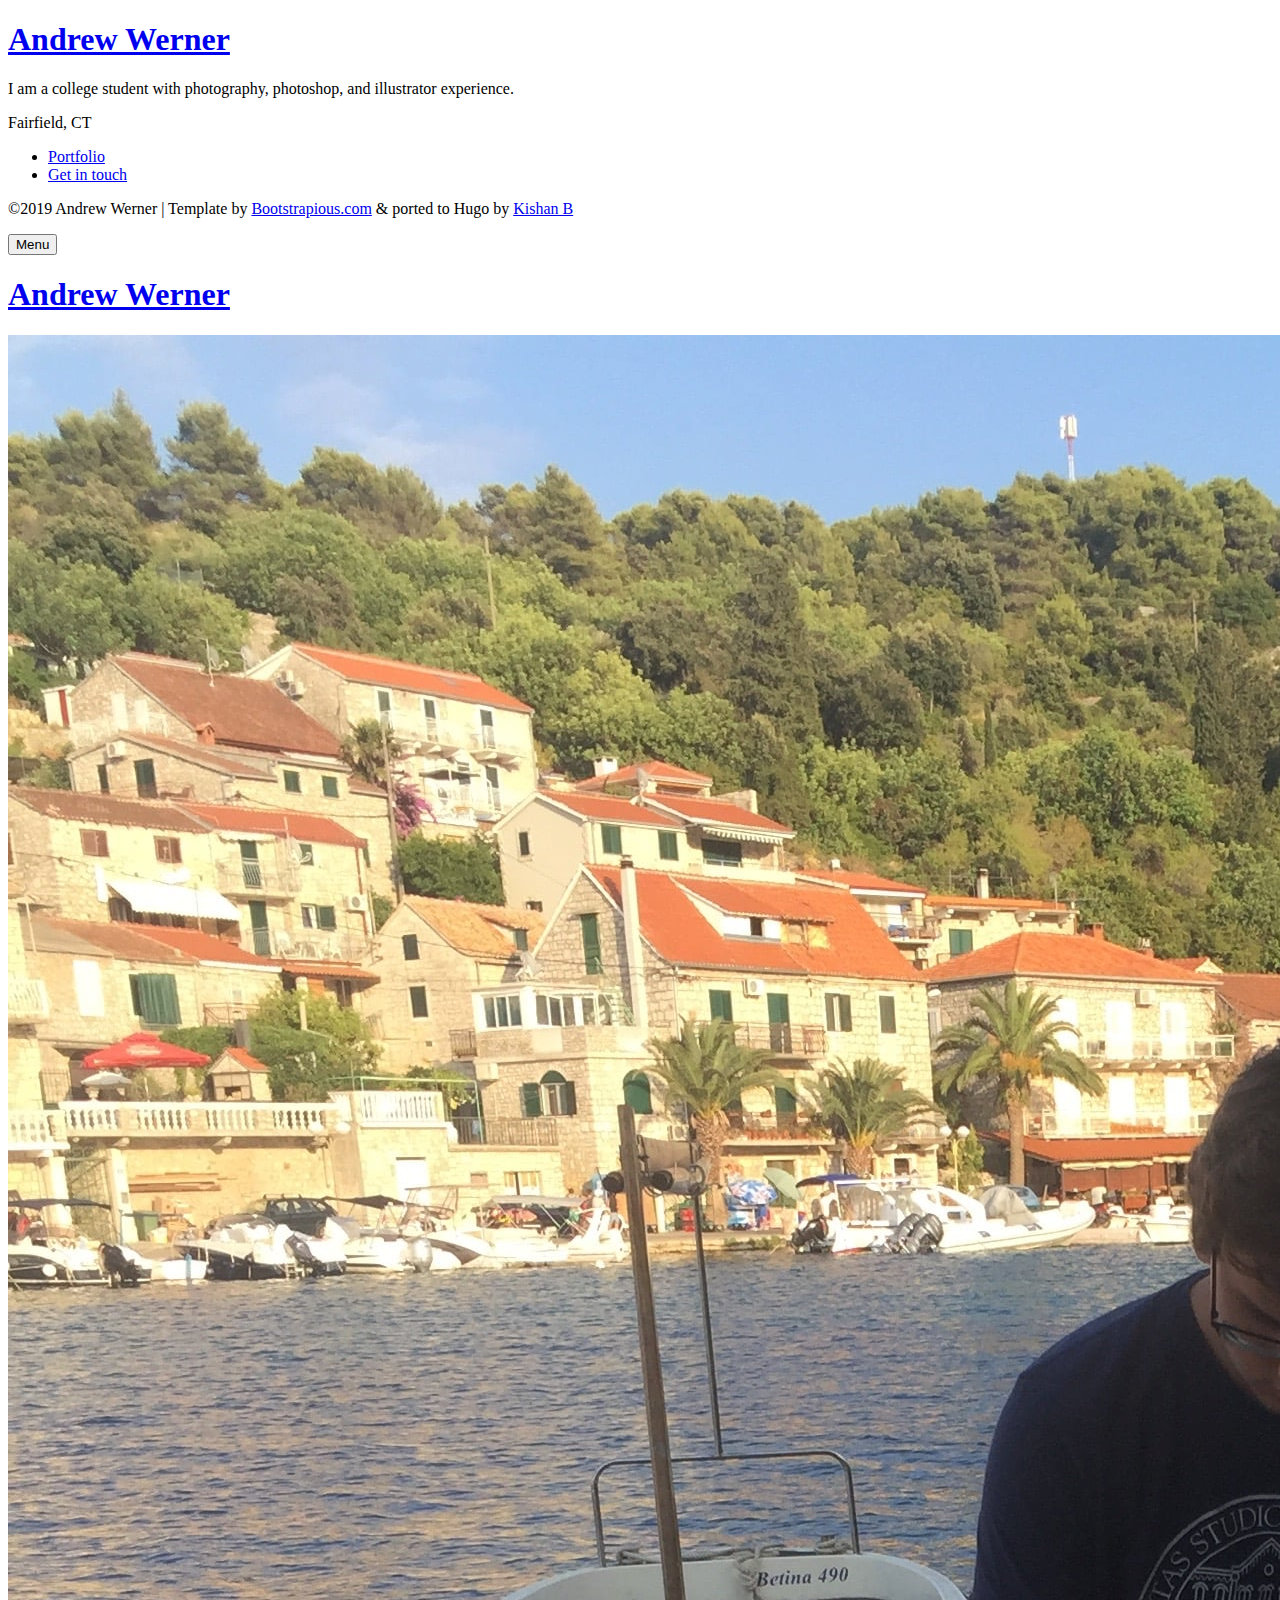
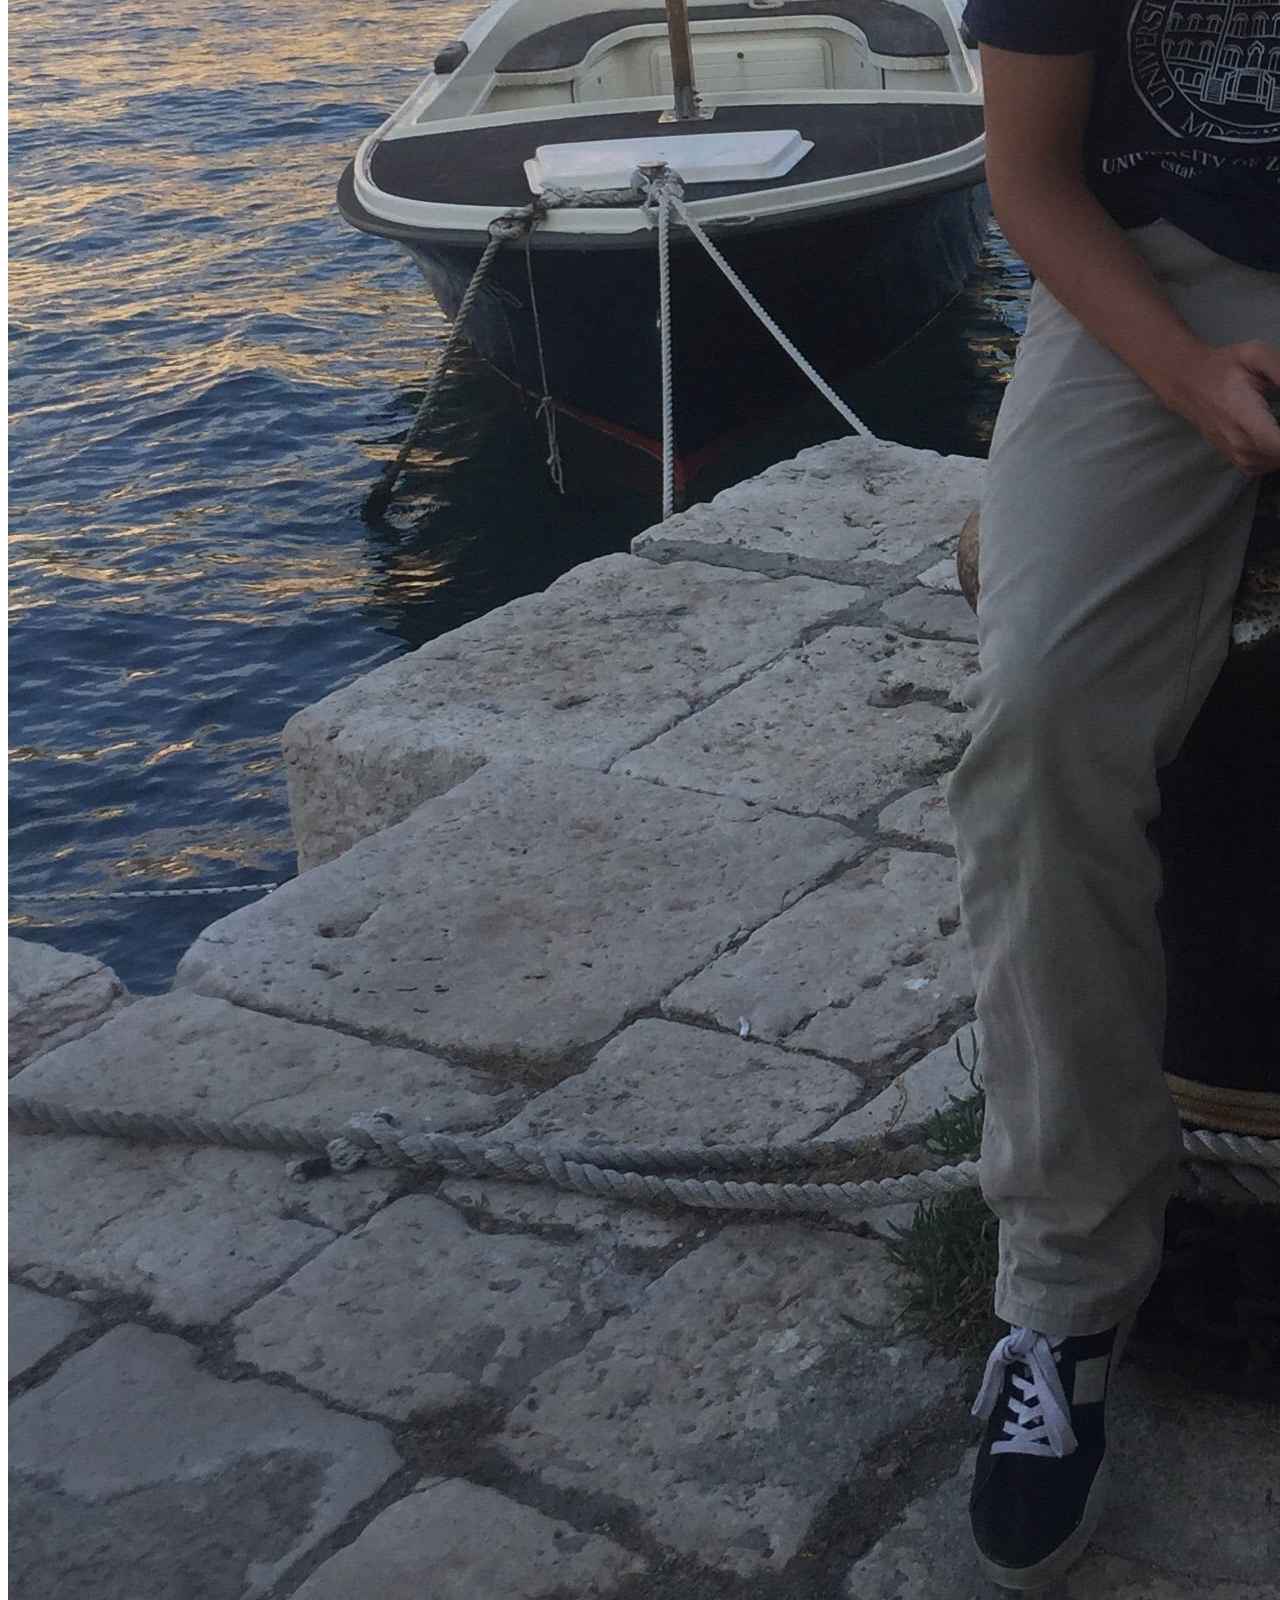
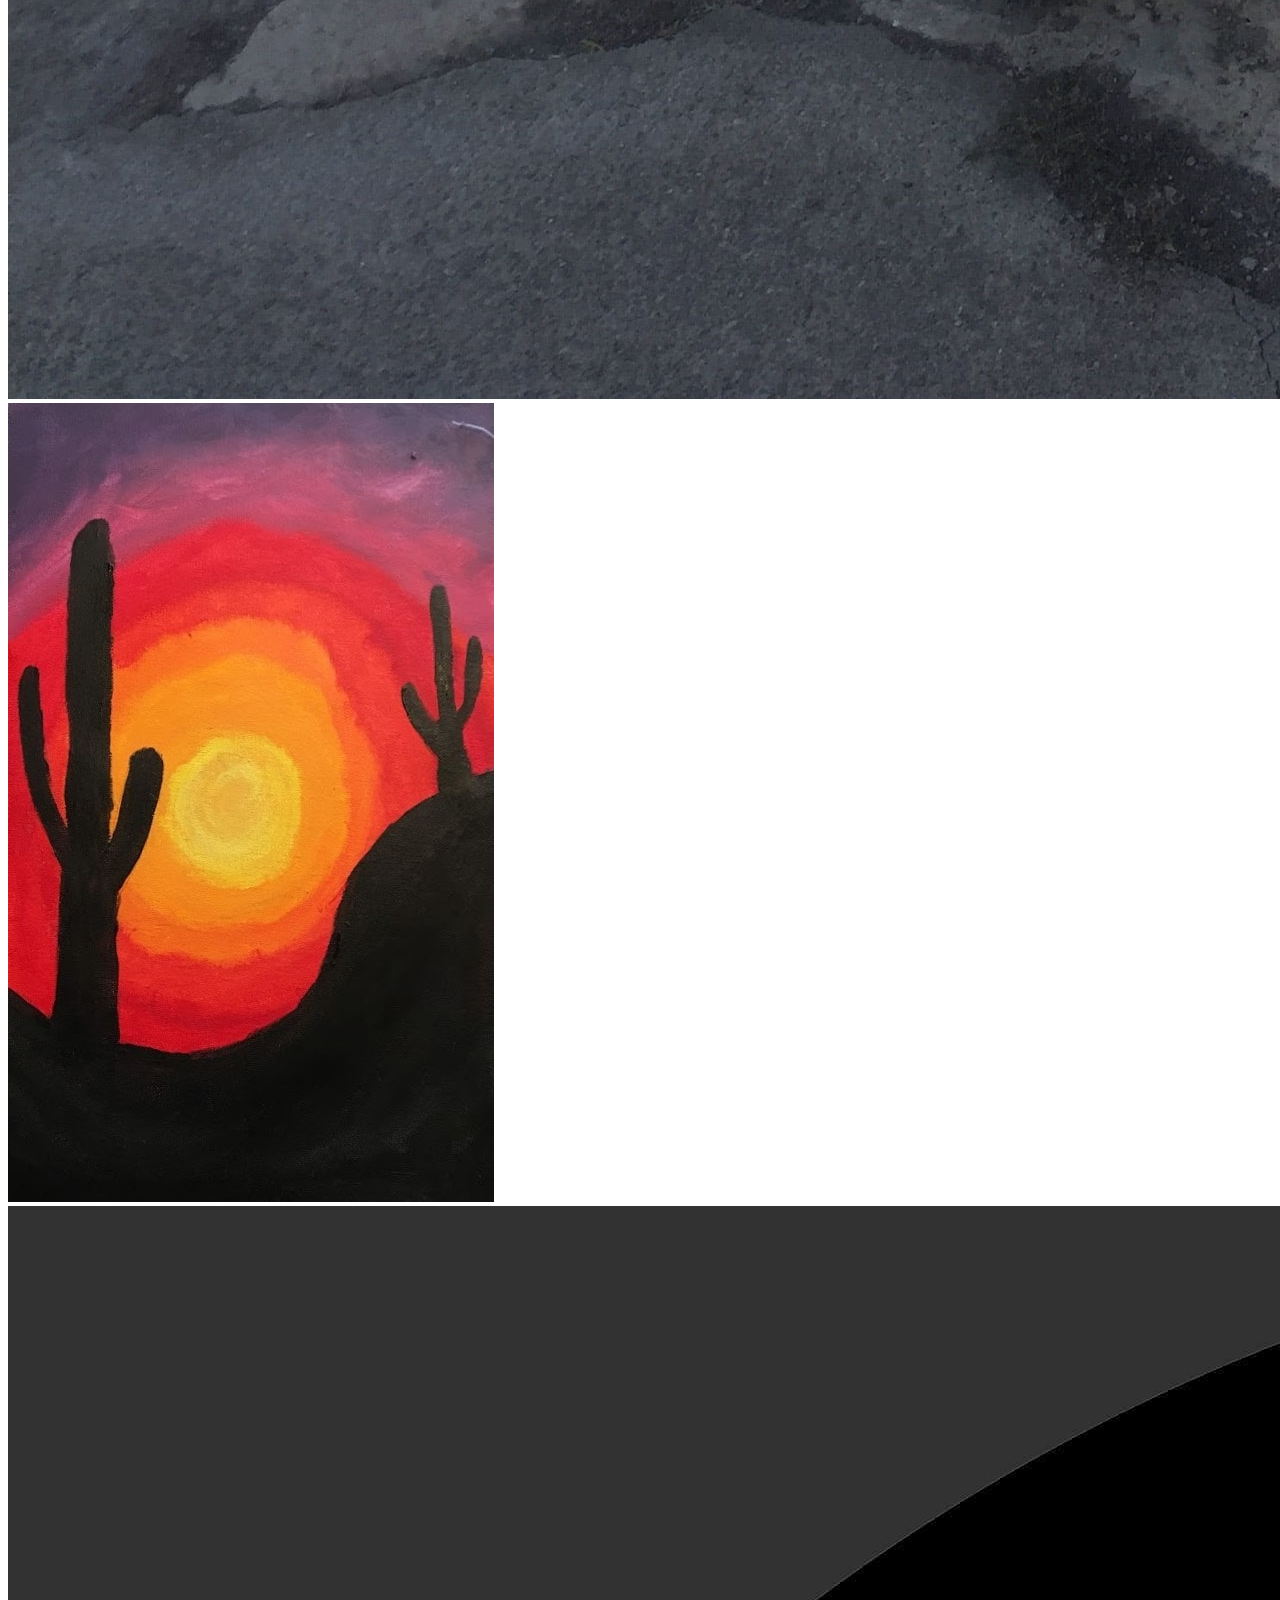
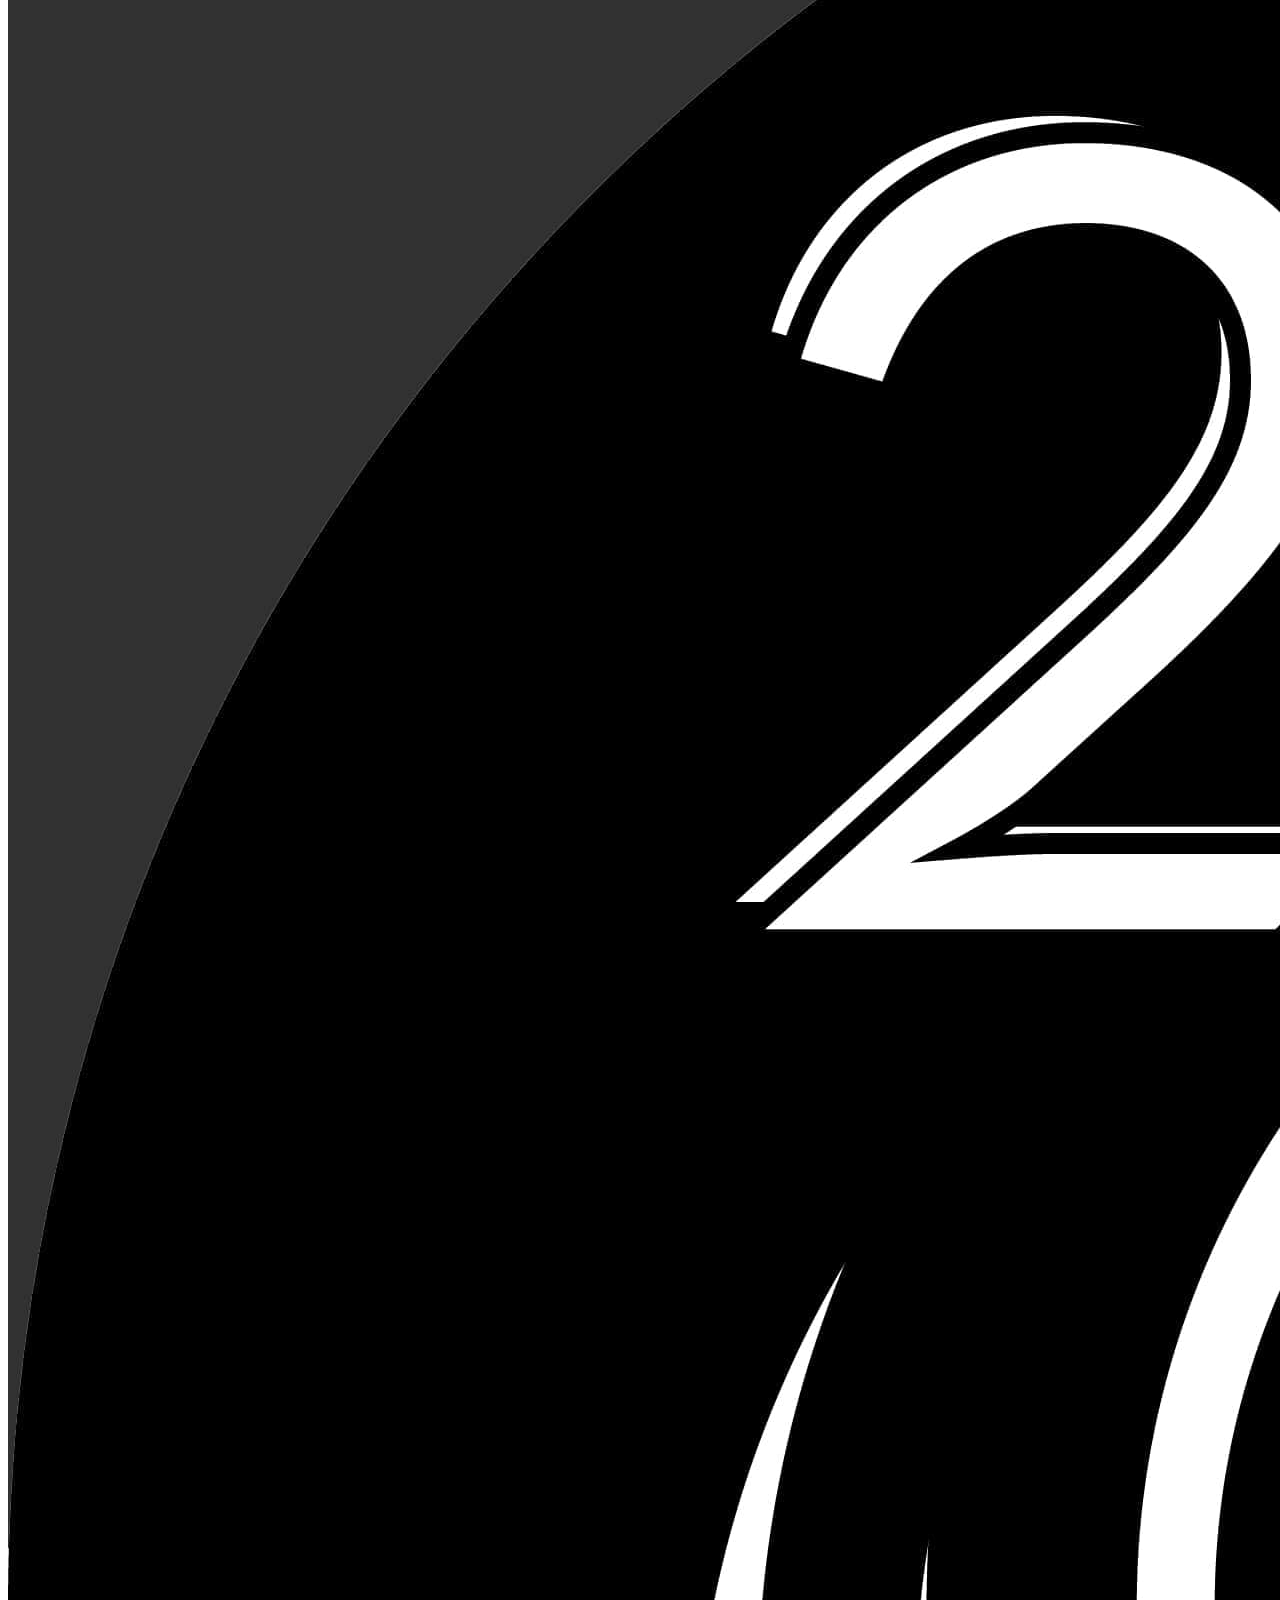
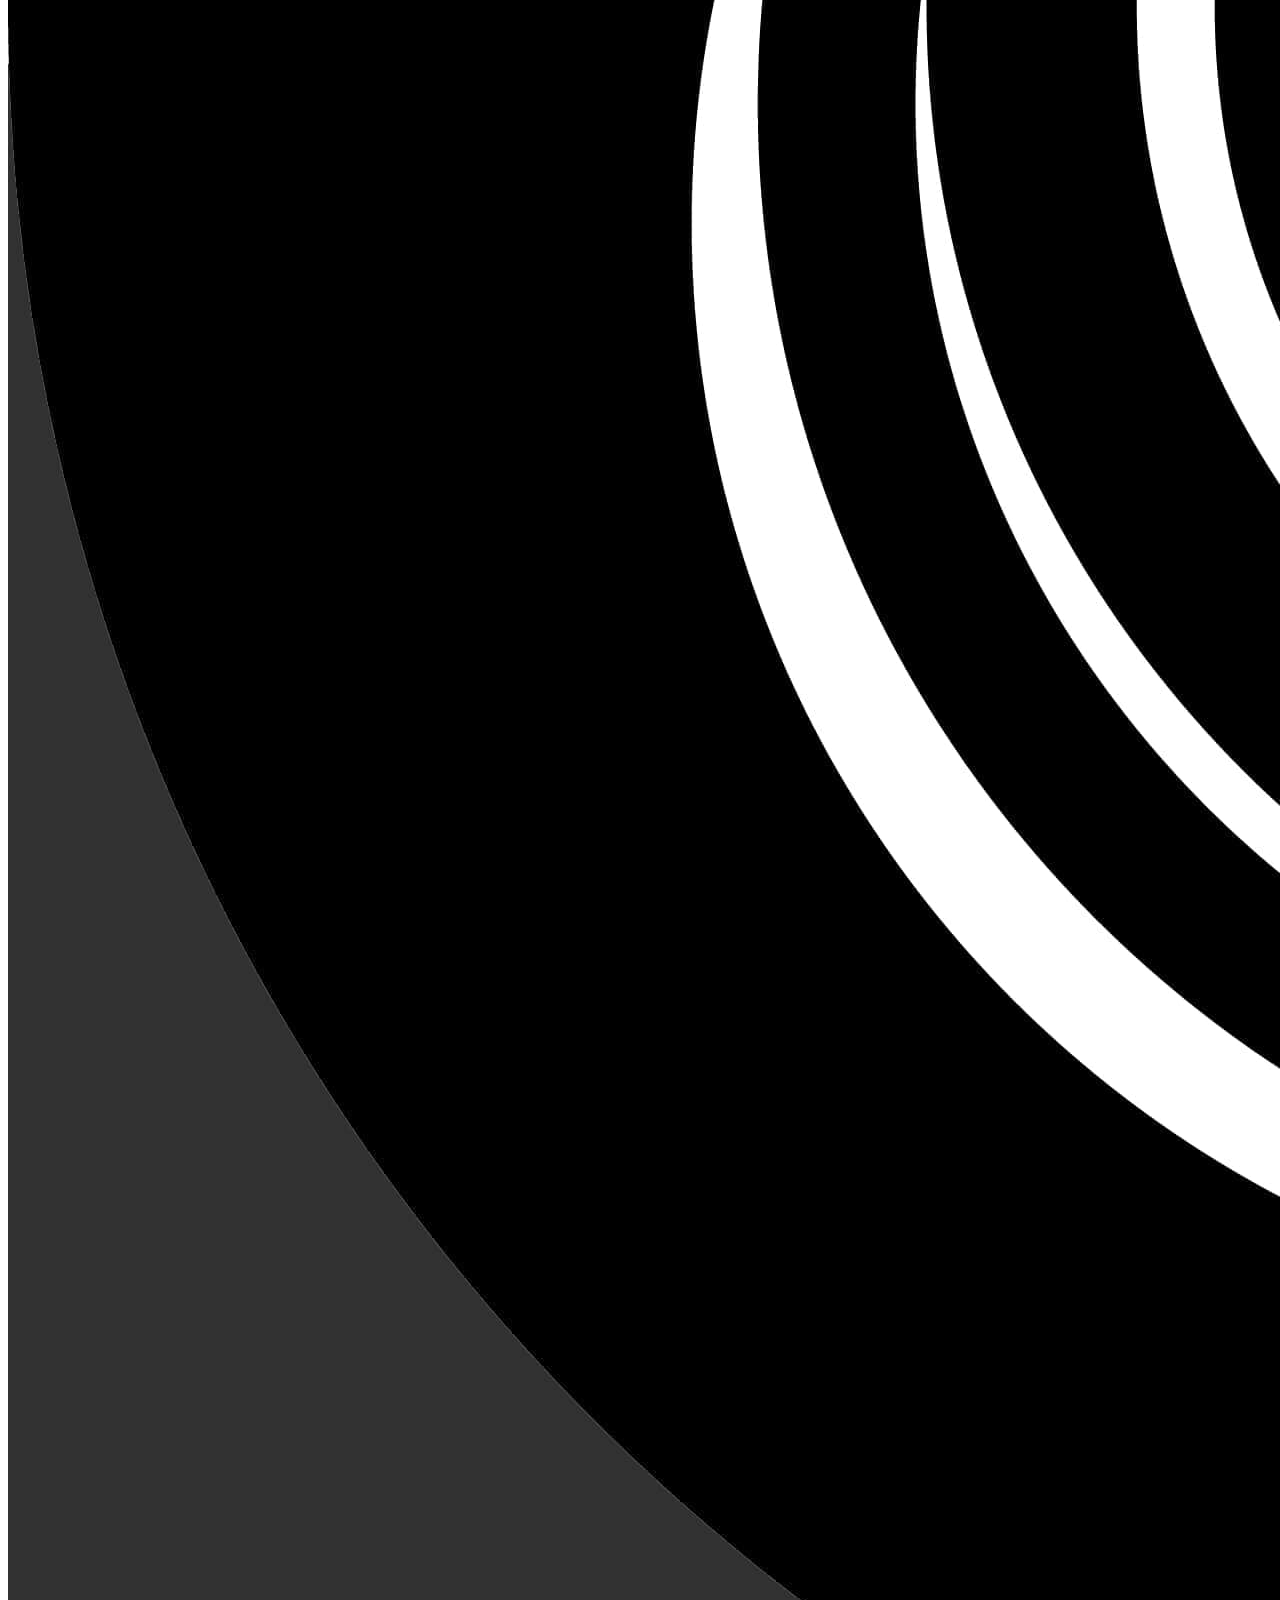
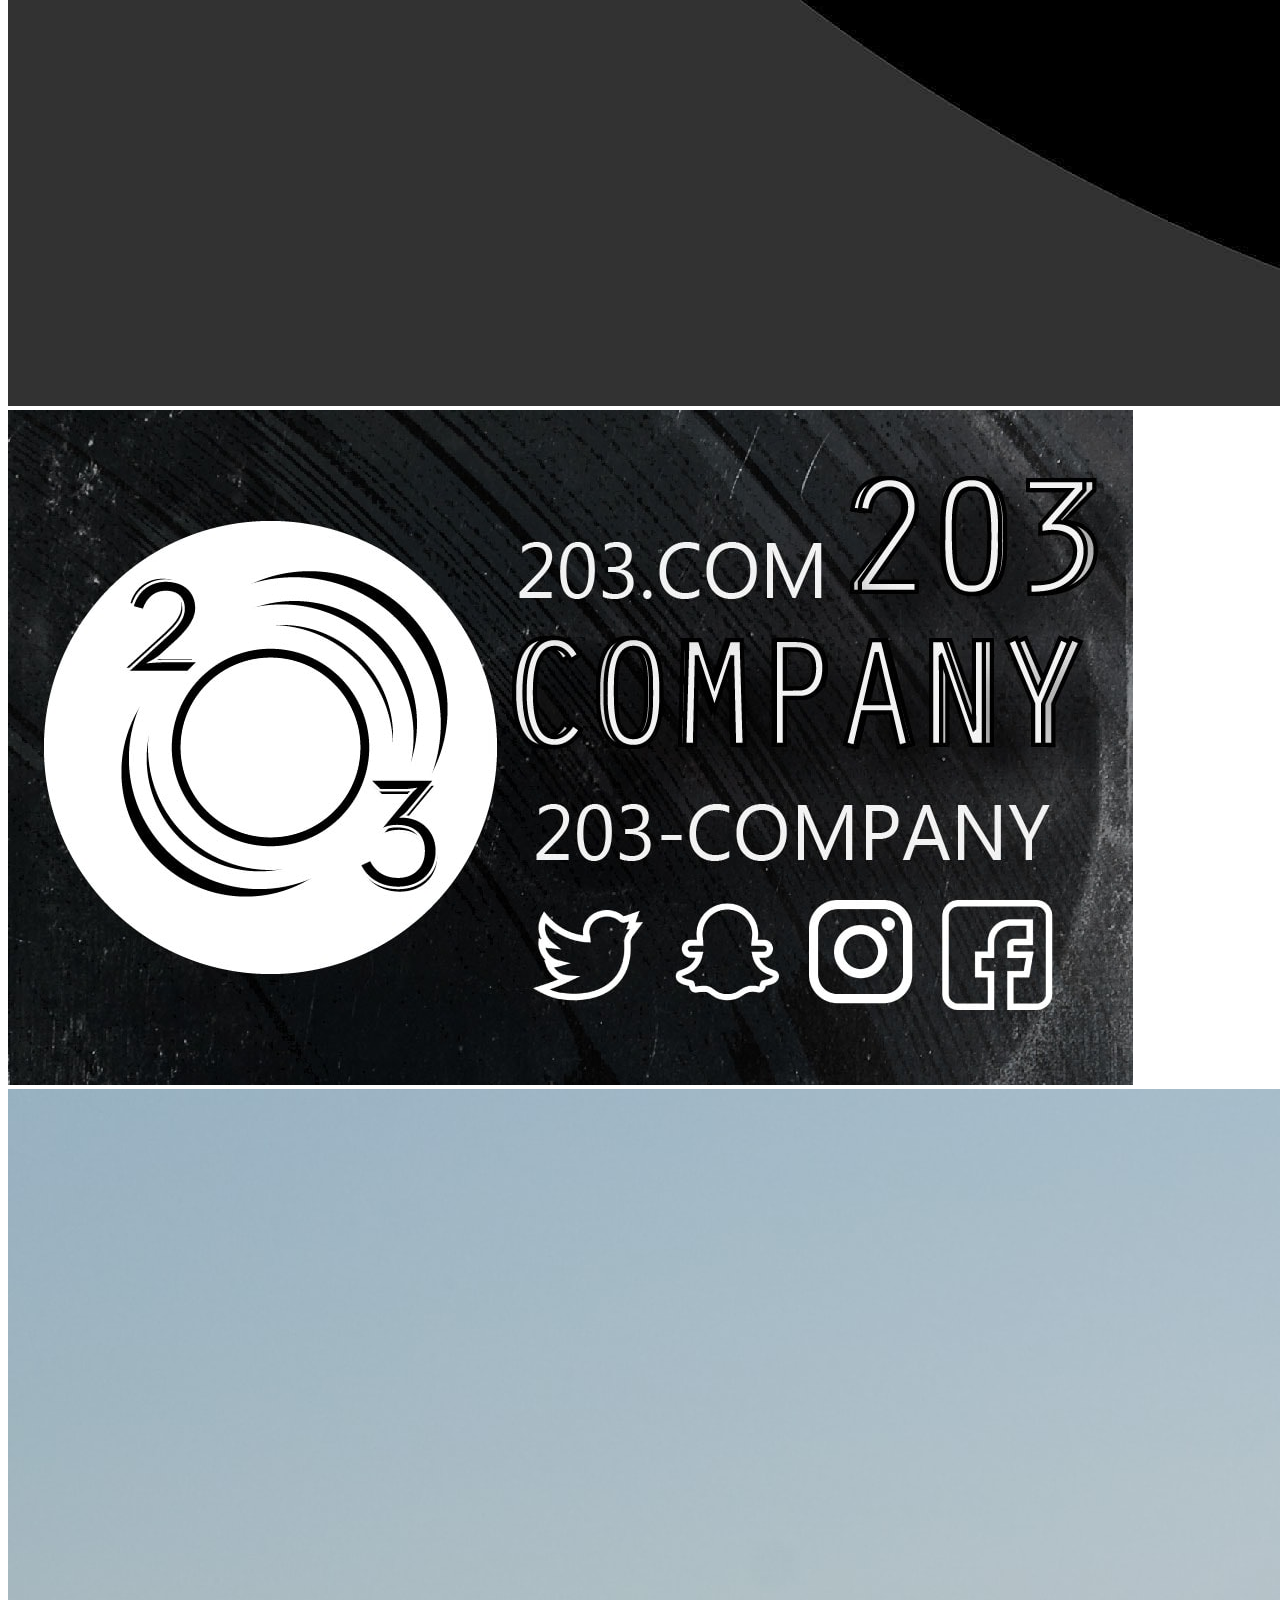
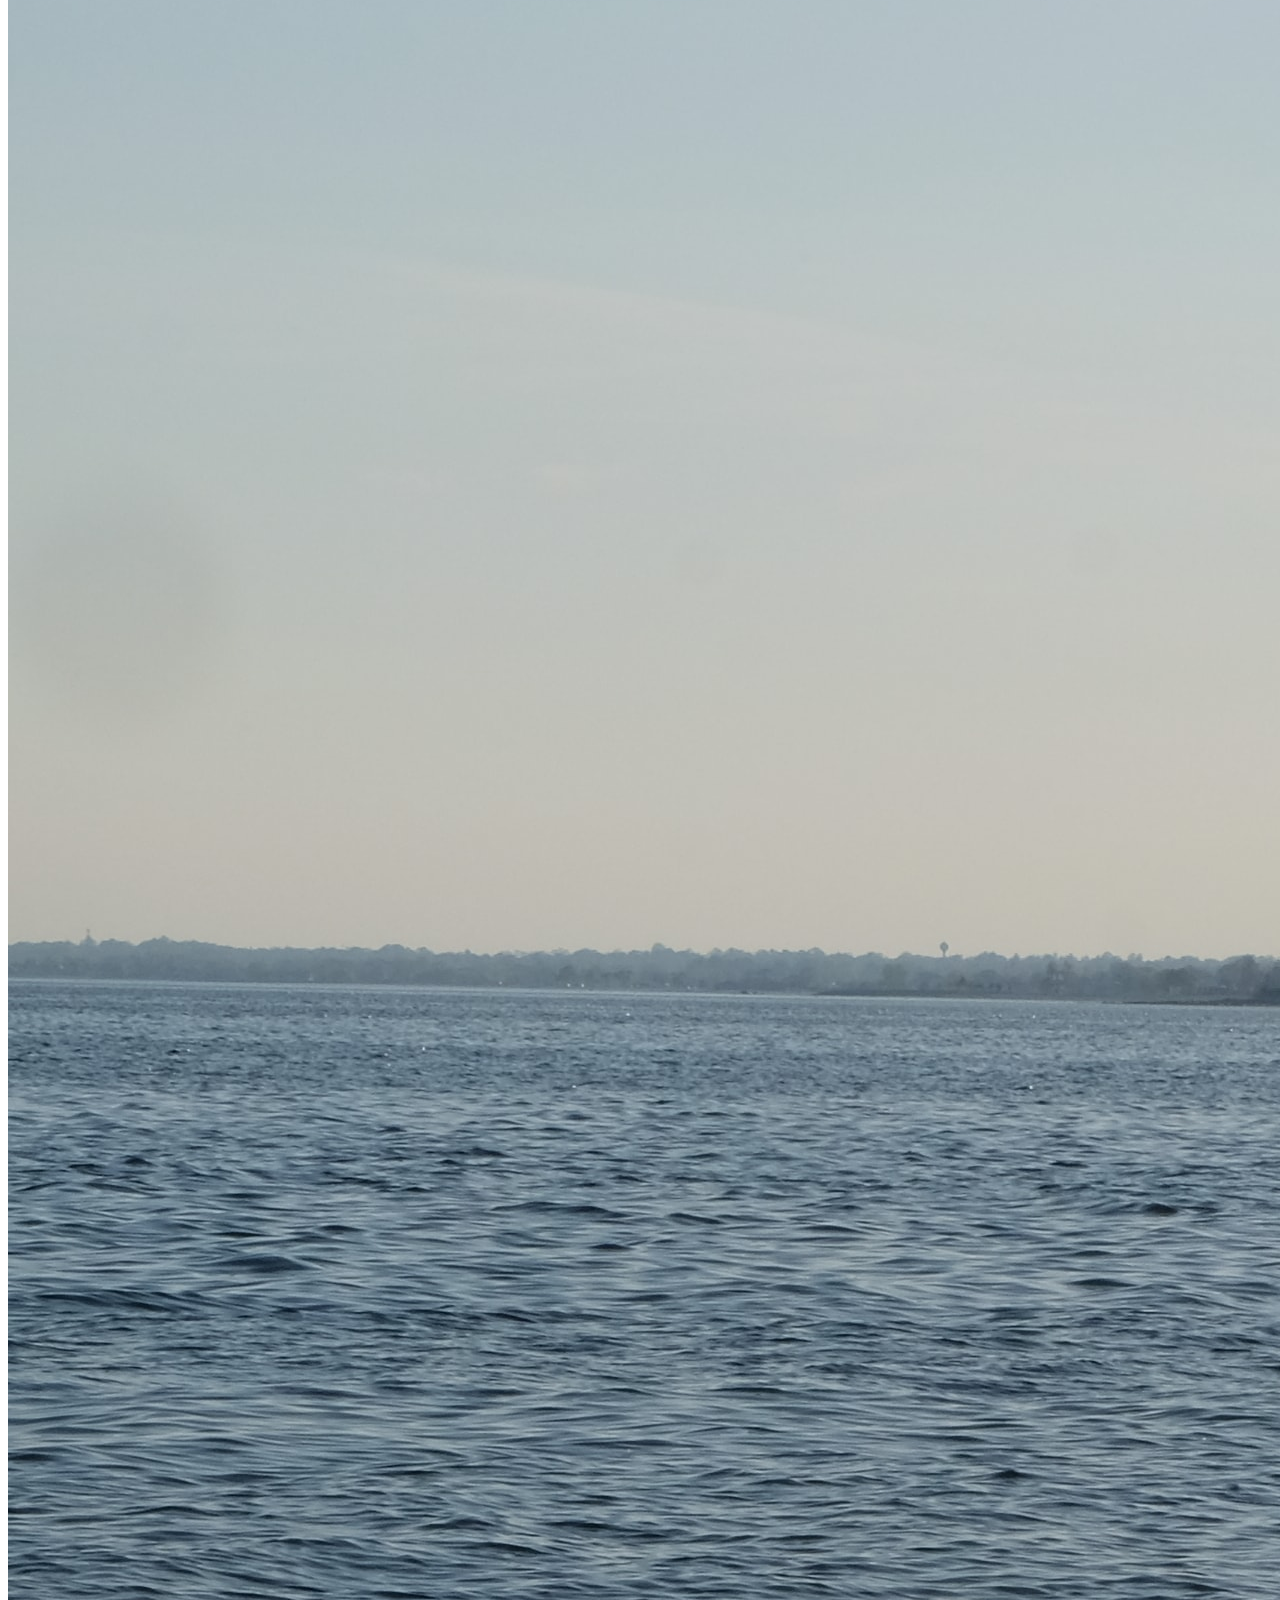
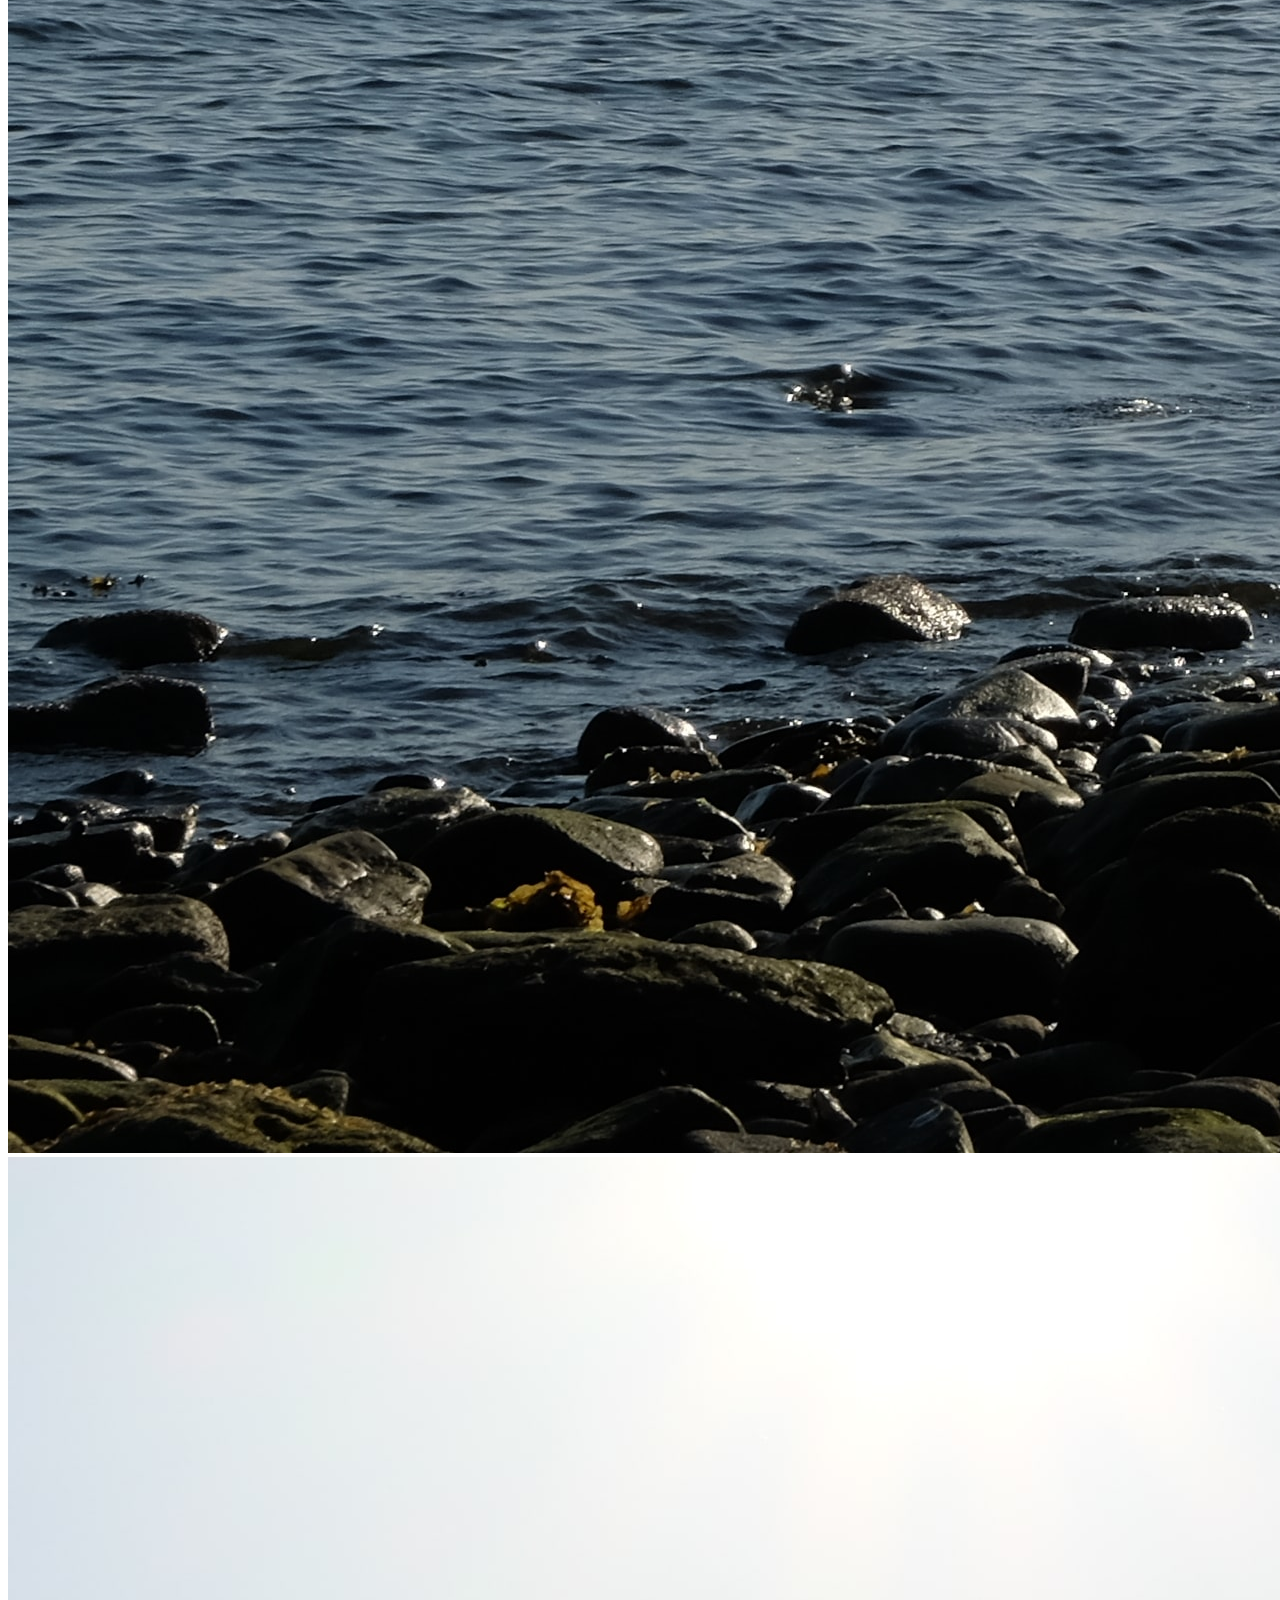
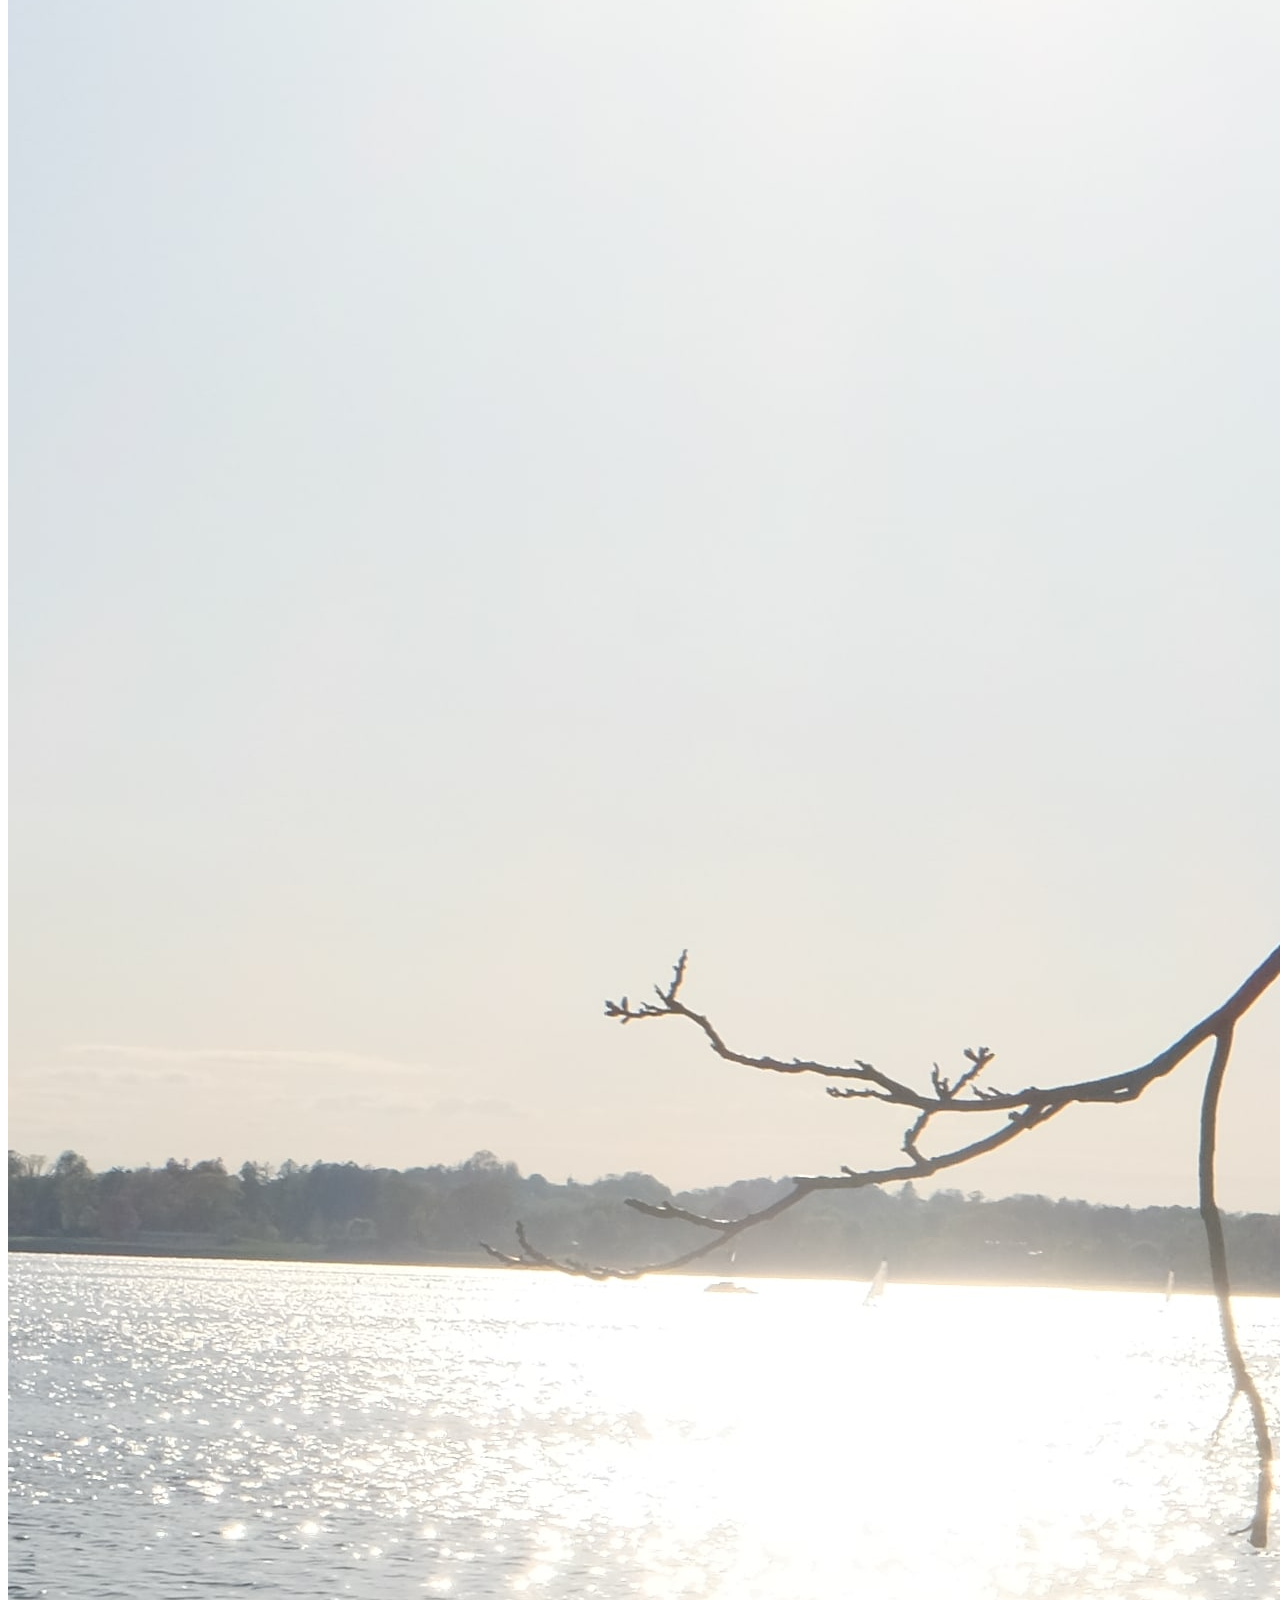
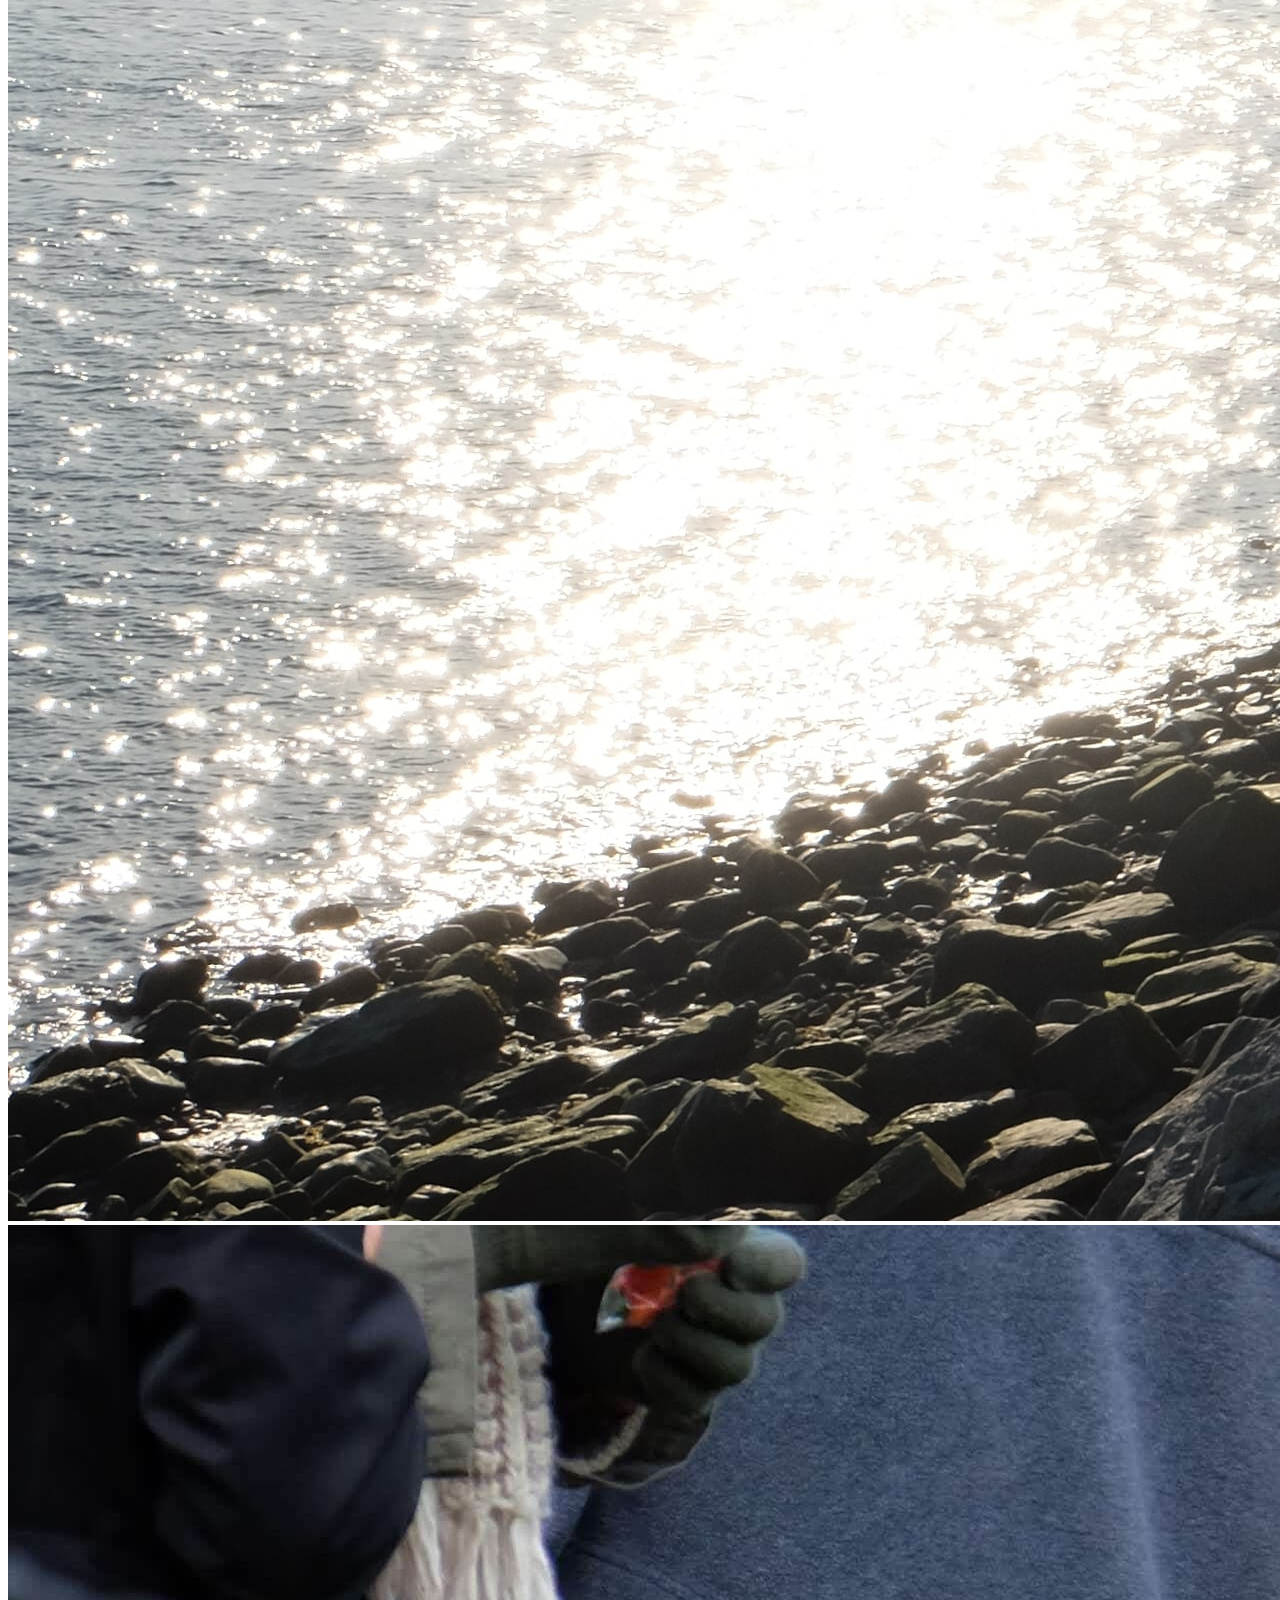
<file: Public/index.html>
<!DOCTYPE html>
<html lang="en-us">
<head><!-- Google Tag Manager -->
<script>(function(w,d,s,l,i){w[l]=w[l]||[];w[l].push({'gtm.start':
new Date().getTime(),event:'gtm.js'});var f=d.getElementsByTagName(s)[0],
j=d.createElement(s),dl=l!='dataLayer'?'&l='+l:'';j.async=true;j.src=
'https://www.googletagmanager.com/gtm.js?id='+i+dl;f.parentNode.insertBefore(j,f);
})(window,document,'script','dataLayer','GTM-PXFNF5B');</script>
<!-- End Google Tag Manager -->
	<meta name="generator" content="Hugo 0.55.6" /><meta charset="utf-8">
<meta http-equiv="X-UA-Compatible" content="IE=edge">
<title>Andrew Werner</title>
<meta name="description" content="My personal portfolio">
<meta name="viewport" content="width=device-width, initial-scale=1">
<meta name="robots" content="all,follow">
<meta name="googlebot" content="index,follow,snippet,archive">
<link rel="stylesheet" href="https://andrew-werner.github.io/css/bootstrap.min.css">
<link rel="stylesheet" href="//fonts.googleapis.com/css?family=Roboto:400,300,700,400italic">
<link rel="stylesheet" href="https://andrew-werner.github.io/css/font-awesome.min.css">
<link rel="stylesheet" href="https://andrew-werner.github.io/css/owl.carousel.css">
<link rel="stylesheet" href="https://andrew-werner.github.io/css/owl.theme.css">
<link rel="stylesheet" href="https://andrew-werner.github.io/css/style.default.css">



    <!--[if lt IE 9]>
        <script src="https://oss.maxcdn.com/html5shiv/3.7.2/html5shiv.min.js"></script>
        <script src="https://oss.maxcdn.com/respond/1.4.2/respond.min.js"></script>
    <![endif]-->


<link rel="shortcut icon" href="https://andrew-werner.github.io/img/favicon.png">

  <link href="https://andrew-werner.github.io/index.xml" rel="alternate" type="application/rss+xml" title="Andrew Werner" />
  <link href="https://andrew-werner.github.io/index.xml" rel="feed" type="application/rss+xml" title="Andrew Werner" />


</head>
<body><!-- Google Tag Manager (noscript) -->
<noscript><iframe src="https://www.googletagmanager.com/ns.html?id=GTM-PXFNF5B"
height="0" width="0" style="display:none;visibility:hidden"></iframe></noscript>
<!-- End Google Tag Manager (noscript) -->
  <div id="all">
      <div class="container-fluid">
          <div class="row row-offcanvas row-offcanvas-left">
              <div id="sidebar" class="col-xs-6 col-sm-4 col-md-3 sidebar-offcanvas">
  <div class="sidebar-content">
    <h1 class="sidebar-heading"><a href="https://andrew-werner.github.io/">Andrew Werner</a></h1>

      <p class="sidebar-p">I am a college student with photography, photoshop, and illustrator experience.</p>

      <p class="sidebar-p">Fairfield, CT</p>

    <ul class="sidebar-menu">


        <li><a href="https://andrew-werner.github.io/">Portfolio</a></li>

        <li><a href="https://andrew-werner.github.io/contact/">Get in touch</a></li>

    </ul>
    <p class="social">





  <a href="mailto:andrew.stephen.werner@gmail.com" data-animate-hover="pulse" class="email">
    <i class="fa fa-envelope"></i>
  </a>




  <a href="https://github.com/andrew-werner" data-animate-hover="pulse">
    <i class="fa fa-github"></i>
  </a>

</p>


    <div class="copyright">
      <p class="credit">

          &copy;2019 Andrew Werner

        | Template by <a href="https://bootstrapious.com/free-templates" class="external">Bootstrapious.com</a>

&amp; ported to Hugo by <a href="https://github.com/kishaningithub">Kishan B</a>

      </p>
    </div>
  </div>
</div>


  <div class="col-xs-12 col-sm-8 col-md-9 content-column">
    <div class="small-navbar visible-xs">
  <button type="button" data-toggle="offcanvas" class="btn btn-ghost pull-left"> <i class="fa fa-align-left"> </i>Menu</button>
  <h1 class="small-navbar-heading"><a href="https://andrew-werner.github.io/">Andrew Werner</a></h1>
</div>

    <div class="grid">
        <div class="row">

              <div class="col-xs-12 col-sm-6 col-md-4 col-lg-3 isotope-item">
                  <div class="box-isotope">


                        <a href="img/portfolio/1.jpg" title="">

                            <img src="img/portfolio/1.jpg" alt="" class="img-responsive">
                        </a>


                      <div class="box-isotope-hover-text-header">


                      </div>
                  </div>
              </div>

              <div class="col-xs-12 col-sm-6 col-md-4 col-lg-3 isotope-item">
                  <div class="box-isotope">


                        <a href="img/portfolio/2.jpg" title="">

                            <img src="img/portfolio/2.jpg" alt="" class="img-responsive">
                        </a>


                      <div class="box-isotope-hover-text-header">


                      </div>
                  </div>
              </div>

              <div class="col-xs-12 col-sm-6 col-md-4 col-lg-3 isotope-item">
                  <div class="box-isotope">


                        <a href="img/portfolio/3.jpg" title="">

                            <img src="img/portfolio/3.jpg" alt="" class="img-responsive">
                        </a>


                      <div class="box-isotope-hover-text-header">


                      </div>
                  </div>
              </div>

              <div class="col-xs-12 col-sm-6 col-md-4 col-lg-3 isotope-item">
                  <div class="box-isotope">


                        <a href="img/portfolio/4.jpg" title="">

                            <img src="img/portfolio/4.jpg" alt="" class="img-responsive">
                        </a>


                      <div class="box-isotope-hover-text-header">


                      </div>
                  </div>
              </div>

              <div class="col-xs-12 col-sm-6 col-md-4 col-lg-3 isotope-item">
                  <div class="box-isotope">


                        <a href="img/portfolio/5.jpg" title="">

                            <img src="img/portfolio/5.jpg" alt="" class="img-responsive">
                        </a>


                      <div class="box-isotope-hover-text-header">


                      </div>
                  </div>
              </div>

              <div class="col-xs-12 col-sm-6 col-md-4 col-lg-3 isotope-item">
                  <div class="box-isotope">


                        <a href="img/portfolio/6.jpg" title="">

                            <img src="img/portfolio/6.jpg" alt="" class="img-responsive">
                        </a>


                      <div class="box-isotope-hover-text-header">


                      </div>
                  </div>
              </div>

              <div class="col-xs-12 col-sm-6 col-md-4 col-lg-3 isotope-item">
                  <div class="box-isotope">


                        <a href="img/portfolio/7.jpg" title="">

                            <img src="img/portfolio/7.jpg" alt="" class="img-responsive">
                        </a>


                      <div class="box-isotope-hover-text-header">


                      </div>
                  </div>
              </div>

              <div class="col-xs-12 col-sm-6 col-md-4 col-lg-3 isotope-item">
                  <div class="box-isotope">


                        <a href="img/portfolio/8.jpg" title="">

                            <img src="img/portfolio/8.jpg" alt="" class="img-responsive">
                        </a>


                      <div class="box-isotope-hover-text-header">


                      </div>
                  </div>
              </div>

              <div class="col-xs-12 col-sm-6 col-md-4 col-lg-3 isotope-item">
                  <div class="box-isotope">


                        <a href="img/portfolio/9.jpg" title="">

                            <img src="img/portfolio/9.jpg" alt="" class="img-responsive">
                        </a>


                      <div class="box-isotope-hover-text-header">


                      </div>
                  </div>
              </div>

              <div class="col-xs-12 col-sm-6 col-md-4 col-lg-3 isotope-item">
                  <div class="box-isotope">


                        <a href="img/portfolio/10.png" title="">

                            <img src="img/portfolio/10.png" alt="" class="img-responsive">
                        </a>


                      <div class="box-isotope-hover-text-header">


                      </div>
                  </div>
              </div>

        </div>
    </div>
</div>


          </div>
      </div>
  </div>
  <script src="https://andrew-werner.github.io/js/jquery.min.js"></script>
<script src="https://andrew-werner.github.io/js/bootstrap.min.js"></script>
<script src="https://andrew-werner.github.io/js/jquery.cookie.js"> </script>
<script src="https://andrew-werner.github.io/js/ekko-lightbox.js"></script>
<script src="https://andrew-werner.github.io/js/jquery.scrollTo.min.js"></script>
<script src="https://andrew-werner.github.io/js/isotope.pkgd.min.js"></script>
<script src="https://andrew-werner.github.io/js/packery-mode.pkgd.min.js"></script>
<script src="https://andrew-werner.github.io/js/lazyload.min.js"></script>
<script src="https://andrew-werner.github.io/js/imagesloaded.pkgd.min.js"></script>
<script src="https://andrew-werner.github.io/js/owl.carousel.min.js"></script>
<script src="https://andrew-werner.github.io/js/front.js"></script>

</body>
</html>
</file>
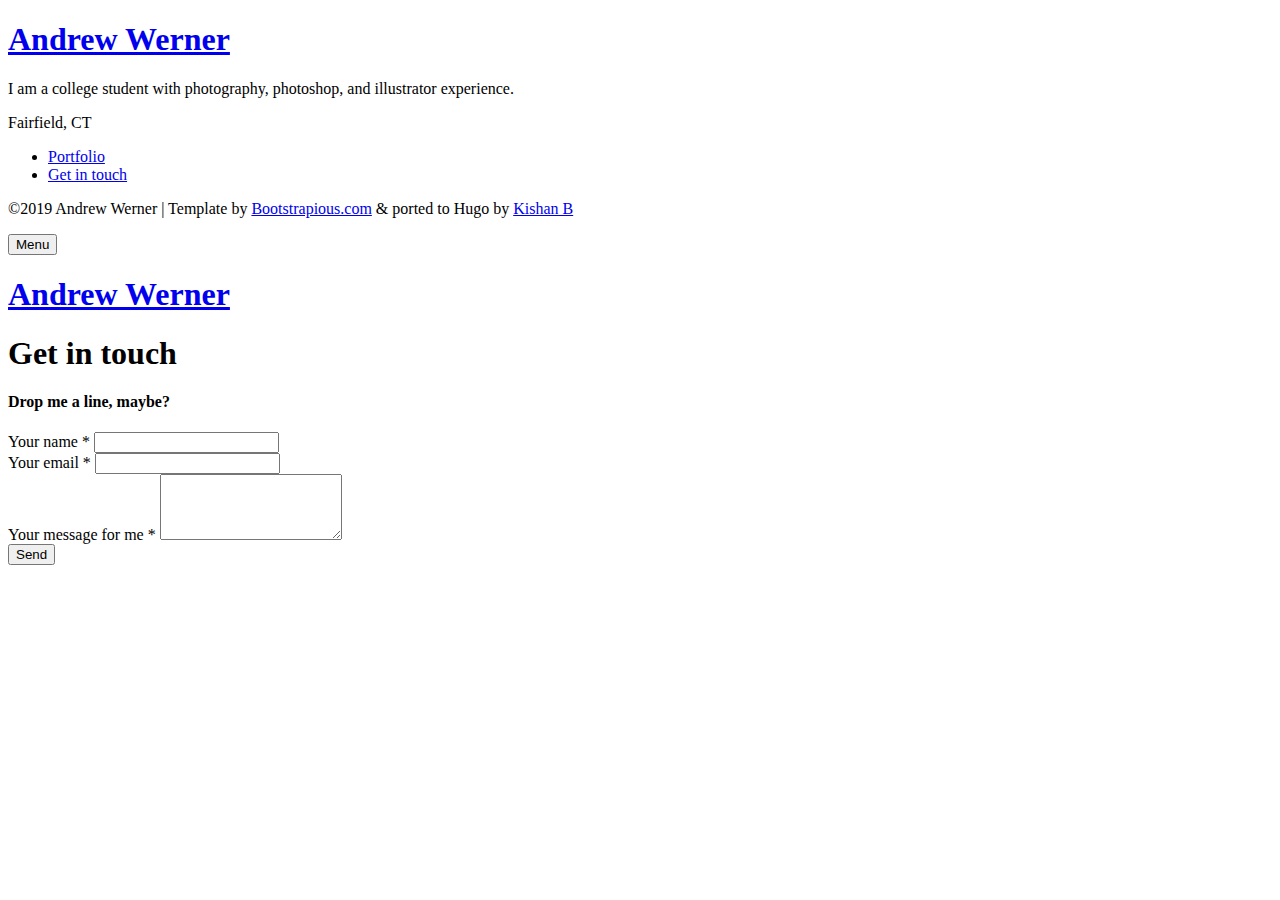
<file: Public/contact/index.html>
<!DOCTYPE html>
<html lang="en-us">
<head><!-- Google Tag Manager -->
<script>(function(w,d,s,l,i){w[l]=w[l]||[];w[l].push({'gtm.start':
new Date().getTime(),event:'gtm.js'});var f=d.getElementsByTagName(s)[0],
j=d.createElement(s),dl=l!='dataLayer'?'&l='+l:'';j.async=true;j.src=
'https://www.googletagmanager.com/gtm.js?id='+i+dl;f.parentNode.insertBefore(j,f);
})(window,document,'script','dataLayer','GTM-PXFNF5B');</script>
<!-- End Google Tag Manager --><meta charset="utf-8">
<meta http-equiv="X-UA-Compatible" content="IE=edge">
<title>Get in touch</title>
<meta name="description" content="My personal portfolio">
<meta name="viewport" content="width=device-width, initial-scale=1">
<meta name="robots" content="all,follow">
<meta name="googlebot" content="index,follow,snippet,archive">
<link rel="stylesheet" href="https://andrew-werner.github.io/css/bootstrap.min.css">
<link rel="stylesheet" href="//fonts.googleapis.com/css?family=Roboto:400,300,700,400italic">
<link rel="stylesheet" href="https://andrew-werner.github.io/css/font-awesome.min.css">
<link rel="stylesheet" href="https://andrew-werner.github.io/css/owl.carousel.css">
<link rel="stylesheet" href="https://andrew-werner.github.io/css/owl.theme.css">
<link rel="stylesheet" href="https://andrew-werner.github.io/css/style.default.css">



    <!--[if lt IE 9]>
        <script src="https://oss.maxcdn.com/html5shiv/3.7.2/html5shiv.min.js"></script>
        <script src="https://oss.maxcdn.com/respond/1.4.2/respond.min.js"></script>
    <![endif]-->


<link rel="shortcut icon" href="https://andrew-werner.github.io/img/favicon.png">

  <link href="https://andrew-werner.github.io/contact/index.xml" rel="alternate" type="application/rss+xml" title="Andrew Werner" />
  <link href="https://andrew-werner.github.io/contact/index.xml" rel="feed" type="application/rss+xml" title="Andrew Werner" />


</head>
<body><!-- Google Tag Manager (noscript) -->
<noscript><iframe src="https://www.googletagmanager.com/ns.html?id=GTM-PXFNF5B"
height="0" width="0" style="display:none;visibility:hidden"></iframe></noscript>
<!-- End Google Tag Manager (noscript) -->
  <div id="all">
      <div class="container-fluid">
          <div class="row row-offcanvas row-offcanvas-left">
              <div id="sidebar" class="col-xs-6 col-sm-4 col-md-3 sidebar-offcanvas">
  <div class="sidebar-content">
    <h1 class="sidebar-heading"><a href="https://andrew-werner.github.io/">Andrew Werner</a></h1>

      <p class="sidebar-p">I am a college student with photography, photoshop, and illustrator experience.</p>

      <p class="sidebar-p">Fairfield, CT</p>

    <ul class="sidebar-menu">


        <li><a href="https://andrew-werner.github.io/">Portfolio</a></li>

        <li><a href="https://andrew-werner.github.io/contact/">Get in touch</a></li>

    </ul>
    <p class="social">





  <a href="mailto:andrew.stephen.werner@gmail.com" data-animate-hover="pulse" class="email">
    <i class="fa fa-envelope"></i>
  </a>




  <a href="https://github.com/andrew-werner" data-animate-hover="pulse">
    <i class="fa fa-github"></i>
  </a>

</p>


    <div class="copyright">
      <p class="credit">

          &copy;2019 Andrew Werner

        | Template by <a href="https://bootstrapious.com/free-templates" class="external">Bootstrapious.com</a>

&amp; ported to Hugo by <a href="https://github.com/kishaningithub">Kishan B</a>

      </p>
    </div>
  </div>
</div>


<div class="col-xs-12 col-sm-8 col-md-9 content-column white-background">
  <div class="small-navbar visible-xs">
  <button type="button" data-toggle="offcanvas" class="btn btn-ghost pull-left"> <i class="fa fa-align-left"> </i>Menu</button>
  <h1 class="small-navbar-heading"><a href="https://andrew-werner.github.io/">Andrew Werner</a></h1>
</div>

  <div class="row">
    <div class="col-lg-8">
      <div class="content-column-content">
         <h1>Get in touch</h1>






  <a href="mailto:andrew.stephen.werner@gmail.com" class="email">
    <i class="fa fa-envelope"></i>
  </a>




  <a href="https://github.com/andrew-werner">
    <i class="fa fa-github"></i>
  </a>

</p>


         <h4>Drop me a line, maybe?</h4>
         <form id="contact-form" class="contact-form form" method="post" action="https://formspree.io/andrew.stephen.werner@gmail.com">
           <div class="controls">
             <div class="form-group">
               <label for="name">Your name *</label>
               <input type="text" name="name" id="name" required="required" class="form-control">
             </div>
             <div class="form-group">
               <label for="email">Your email *</label>
               <input type="email" name="email" id="email" required="required" class="form-control">
             </div>
             <div class="form-group">
               <label for="message">Your message for me *</label>
               <textarea rows="4" name="message" id="message" required="required" class="form-control"></textarea>
             </div>
             <div>
               <input type="submit" value="Send" class="btn btn-ghost">
             </div>
           </div>
         </form>

      </div>
    </div>
  </div>
</div>

          </div>
      </div>
  </div>
  <script src="https://andrew-werner.github.io/js/jquery.min.js"></script>
<script src="https://andrew-werner.github.io/js/bootstrap.min.js"></script>
<script src="https://andrew-werner.github.io/js/jquery.cookie.js"> </script>
<script src="https://andrew-werner.github.io/js/ekko-lightbox.js"></script>
<script src="https://andrew-werner.github.io/js/jquery.scrollTo.min.js"></script>
<script src="https://andrew-werner.github.io/js/isotope.pkgd.min.js"></script>
<script src="https://andrew-werner.github.io/js/packery-mode.pkgd.min.js"></script>
<script src="https://andrew-werner.github.io/js/lazyload.min.js"></script>
<script src="https://andrew-werner.github.io/js/imagesloaded.pkgd.min.js"></script>
<script src="https://andrew-werner.github.io/js/owl.carousel.min.js"></script>
<script src="https://andrew-werner.github.io/js/front.js"></script>

</body>
</html>
</file>
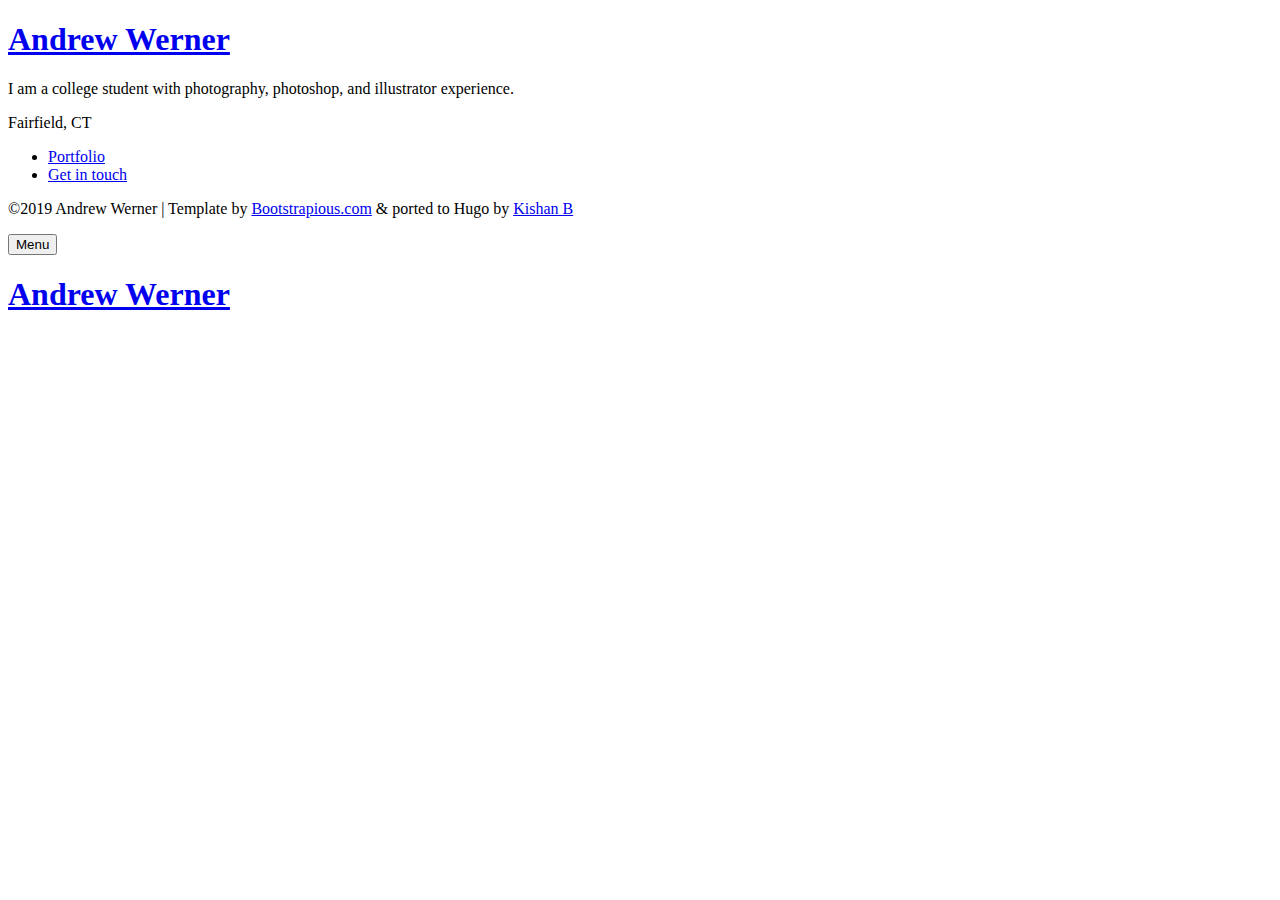
<file: Public/portfolio/01/index.html>
<!DOCTYPE html>
<html lang="en-us">
<head><!-- Google Tag Manager -->
<script>(function(w,d,s,l,i){w[l]=w[l]||[];w[l].push({'gtm.start':
new Date().getTime(),event:'gtm.js'});var f=d.getElementsByTagName(s)[0],
j=d.createElement(s),dl=l!='dataLayer'?'&l='+l:'';j.async=true;j.src=
'https://www.googletagmanager.com/gtm.js?id='+i+dl;f.parentNode.insertBefore(j,f);
})(window,document,'script','dataLayer','GTM-PXFNF5B');</script>
<!-- End Google Tag Manager --><meta charset="utf-8">
<meta http-equiv="X-UA-Compatible" content="IE=edge">

<meta name="description" content="My personal portfolio">
<meta name="viewport" content="width=device-width, initial-scale=1">
<meta name="robots" content="all,follow">
<meta name="googlebot" content="index,follow,snippet,archive">
<link rel="stylesheet" href="https://andrew-werner.github.io/css/bootstrap.min.css">
<link rel="stylesheet" href="//fonts.googleapis.com/css?family=Roboto:400,300,700,400italic">
<link rel="stylesheet" href="https://andrew-werner.github.io/css/font-awesome.min.css">
<link rel="stylesheet" href="https://andrew-werner.github.io/css/owl.carousel.css">
<link rel="stylesheet" href="https://andrew-werner.github.io/css/owl.theme.css">
<link rel="stylesheet" href="https://andrew-werner.github.io/css/style.default.css">



    <!--[if lt IE 9]>
        <script src="https://oss.maxcdn.com/html5shiv/3.7.2/html5shiv.min.js"></script>
        <script src="https://oss.maxcdn.com/respond/1.4.2/respond.min.js"></script>
    <![endif]-->


<link rel="shortcut icon" href="https://andrew-werner.github.io/img/favicon.png">


</head>
<body><!-- Google Tag Manager (noscript) -->
<noscript><iframe src="https://www.googletagmanager.com/ns.html?id=GTM-PXFNF5B"
height="0" width="0" style="display:none;visibility:hidden"></iframe></noscript>
<!-- End Google Tag Manager (noscript) -->
  <div id="all">
      <div class="container-fluid">
          <div class="row row-offcanvas row-offcanvas-left">
              <div id="sidebar" class="col-xs-6 col-sm-4 col-md-3 sidebar-offcanvas">
  <div class="sidebar-content">
    <h1 class="sidebar-heading"><a href="https://andrew-werner.github.io/">Andrew Werner</a></h1>

      <p class="sidebar-p">I am a college student with photography, photoshop, and illustrator experience.</p>

      <p class="sidebar-p">Fairfield, CT</p>

    <ul class="sidebar-menu">


        <li><a href="https://andrew-werner.github.io/">Portfolio</a></li>

        <li><a href="https://andrew-werner.github.io/contact/">Get in touch</a></li>

    </ul>
    <p class="social">





  <a href="mailto:andrew.stephen.werner@gmail.com" data-animate-hover="pulse" class="email">
    <i class="fa fa-envelope"></i>
  </a>




  <a href="https://github.com/andrew-werner" data-animate-hover="pulse">
    <i class="fa fa-github"></i>
  </a>

</p>


    <div class="copyright">
      <p class="credit">

          &copy;2019 Andrew Werner

        | Template by <a href="https://bootstrapious.com/free-templates" class="external">Bootstrapious.com</a>

&amp; ported to Hugo by <a href="https://github.com/kishaningithub">Kishan B</a>

      </p>
    </div>
  </div>
</div>


<div class="col-xs-12 col-sm-8 col-md-9 content-column white-background">
  <div class="small-navbar visible-xs">
  <button type="button" data-toggle="offcanvas" class="btn btn-ghost pull-left"> <i class="fa fa-align-left"> </i>Menu</button>
  <h1 class="small-navbar-heading"><a href="https://andrew-werner.github.io/">Andrew Werner</a></h1>
</div>

  <div class="row">
    <div class="col-lg-8">
      <div class="content-column-content">
         <h1></h1>


      </div>
    </div>
  </div>
</div>

          </div>
      </div>
  </div>
  <script src="https://andrew-werner.github.io/js/jquery.min.js"></script>
<script src="https://andrew-werner.github.io/js/bootstrap.min.js"></script>
<script src="https://andrew-werner.github.io/js/jquery.cookie.js"> </script>
<script src="https://andrew-werner.github.io/js/ekko-lightbox.js"></script>
<script src="https://andrew-werner.github.io/js/jquery.scrollTo.min.js"></script>
<script src="https://andrew-werner.github.io/js/isotope.pkgd.min.js"></script>
<script src="https://andrew-werner.github.io/js/packery-mode.pkgd.min.js"></script>
<script src="https://andrew-werner.github.io/js/lazyload.min.js"></script>
<script src="https://andrew-werner.github.io/js/imagesloaded.pkgd.min.js"></script>
<script src="https://andrew-werner.github.io/js/owl.carousel.min.js"></script>
<script src="https://andrew-werner.github.io/js/front.js"></script>

</body>
</html>
</file>
